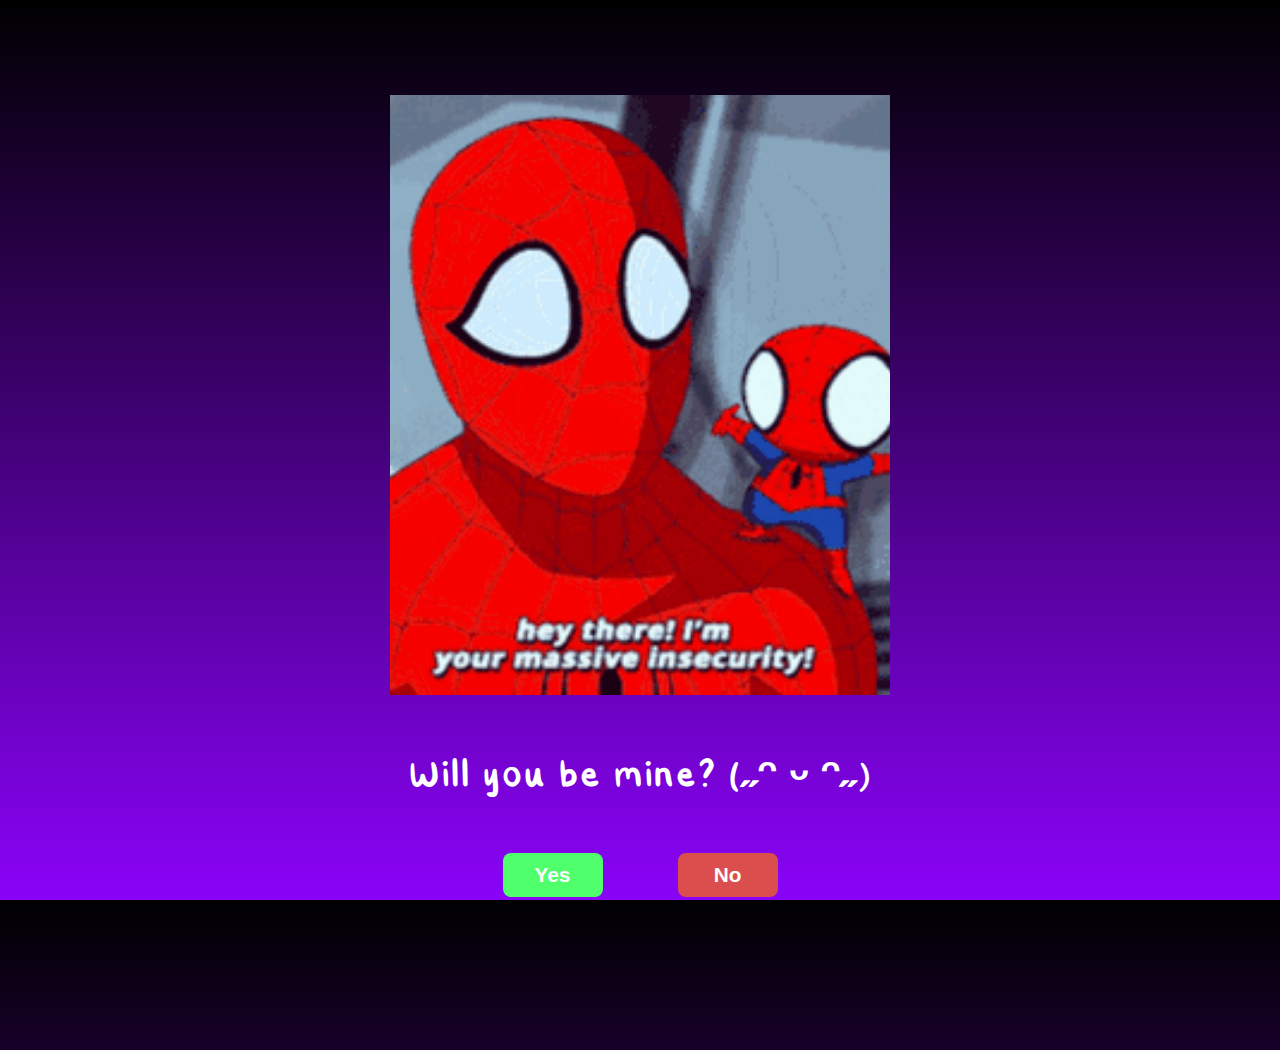
<file: Valentines web-card/index.html>
<!DOCTYPE html>
<html lang="en">
<head>
    <meta charset="UTF-8">
    <meta name="viewport" content="width=device-width, initial-scale=1.0">
    <title>Will you be the love of my life?</title>
    <link rel="stylesheet" href="style.css">
</head>
<body>
  <div class="container">
    <!-- Gif -->
    <img
      src="assets/images/spider-man-zax.gif"
      id="spider-man-gif"
      alt="cute spider man"
    />
    <!-- Question -->
    <h1 id="message">Will you be mine? (˶ᵔ ᵕ ᵔ˶)</h1>
  </div>
  <!-- Buttons -->
  <div class="btn-container">
    <button id="yes-btn" onclick="window.location.href='yay.html'">
      Yes
    </button>
    <button id="no-btn">No</button>
  </div>
        <script src="script.js" defer></script>
</body>
</html>
</file>
<file: Valentines web-card/style.css>
:root {
    --gap-scale-factor: 250;
}

html,
body {
    height: 100%;
    margin: 0;
    padding: 0;
    overflow: hidden;
}

body {
    display: flex;
    flex-direction: column;
    justify-content: flex-start;
    text-align: center;
    margin: 0;
    padding: 75px 0;
    background: linear-gradient(#000000, #8a03f8);
    font-family: "Steph", sans-serif;
}

@font-face {
    font-family: "Steph";
    src: url("assets/fonts/steph-font.ttf");
    font-weight: normal;
}

@font-face {
    font-family: "Steph";
    src: url("assets/fonts/steph-font-bold.ttf");
    font-weight: bold;
}

.container{
    max-width: 100%;
    margin: 20px auto 0 auto;
}

#spider-man-gif {
    width: 500px;
    height: 600px;
    object-fit: cover;
}

h1 {
    color: white;
    font-size: 3rem;
    margin: 50px auto;
}

.btn-container {
    display: flex;
    justify-content: center;
    gap: 75px;
}

button {
    border-radius: 8px;
    min-width: 100px;
    max-width: 550px;
    border: none;
    cursor: pointer;
    padding: 10px 15px;
    white-space: nowrap;
    font-size: 1.3rem;
    font-weight: 600;
    transition: transform 0.1s ease;
  }

button:hover {
    scale: 1.05;
}

#yes-btn {
    transform-origin: center top;
    color: white;
    background-color: #4fff6c;
}


#no-btn {
    color: white;
    background-color: #db4e4e;
}

@media (max-width: 1150px) {
    :root {
        --gap-scale-factor: 200;
    }

    body {
        padding-top: 70px;
    }

    .container {
        max-width: 100%;
        margin: 0;
    }
     
    #spider-man-gif {
        width: 500px;
        height: 600px;
        object-fit: cover;
    }

    h1 {
        font-size: 2rem;
        margin: 50px auto;
    }

    .btn-container {
        display: flex;
        justify-content: center;
        gap: 20px;
    }

    button {
        border-radius: 8px;
        min-width: 100px;
        max-width: 400px;
        border: none;
        cursor: pointer;
        padding: 10px 12px;
        white-space: nowrap;
        font-size: 1rem;
        font-weight: 600;
        transition: transform 0.1s ease;
    }
}

@media (max-width: 600px) {
    :root {
        --gap-scale-factor: 50;
    }
    body{
        padding-top: 100px;
    }
    .container{
        max-width: 100%;
        margin: 0;
    }

    #spider-man-gif {
        width: 300px;
        height: 240px;
        object-fit: cover;
    }

    h1 {
        font-size: 1.4rem;
        margin: 32px auto;
    }

    .btn-container {
        display: flex;
        justify-content: center;
        gap: 10px;
    }

    button {
        border-radius: 8px;
        min-width: 60px;
        max-width: 175px;
        border: none;
        cursor: pointer;
        padding: 10px 12px;
        white-space: nowrap;
        font-size: 0.8rem;
        font-weight: 600;
        transition: transform 0.1s ease;
    }
}
</file>
